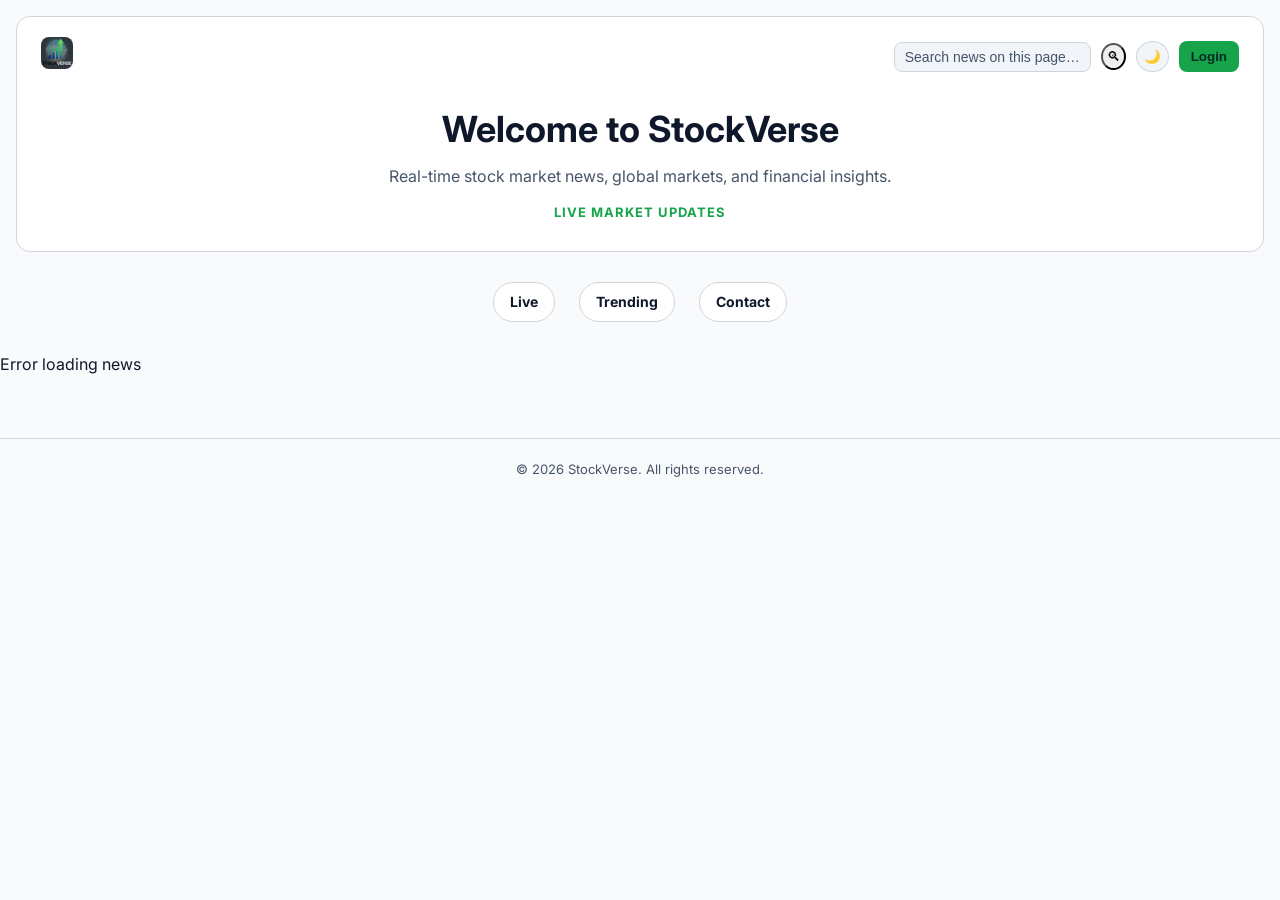
<file: StockVerse/frontend/index.html>
<!DOCTYPE html>
<html lang="en">
<head>
  <meta charset="UTF-8" />
  <meta name="viewport" content="width=device-width, initial-scale=1.0" />

  <title>StockVerse — Market & Stock News</title>

  <!-- Main Styles -->
  <link rel="stylesheet" href="main.css" />

  <!-- Optional: Better font (safe, professional) -->
  <link rel="preconnect" href="https://fonts.googleapis.com">
  <link rel="preconnect" href="https://fonts.gstatic.com" crossorigin>
  <link href="https://fonts.googleapis.com/css2?family=Inter:wght@400;500;600;700&display=swap" rel="stylesheet">
</head>

<body>

  <!-- ===============================
       TOP / HEADER
       =============================== -->
  <header id="top">
    <div id="top11">
      <!-- Logo -->
      <div>
        <img
          id="logo"
          src="logo.jpeg"
          alt="StockVerse Logo"
          width="32"
          height="32"
        />
      </div>

      <!-- Controls -->
      <div id="top1">
        <input
          type="text"
          id="searchInput"
          placeholder="Search news on this page…"
        />
        <button id="searchBtn">🔍︎</button>
        <button id="btn-top" title="Toggle theme">
          🌙
        </button>
        <a href="login.html">
          <button id="btn-top1">Login</button>
        </a>
      </div>
    </div>

    <!-- Hero text -->
    <h1 id="h-top">Welcome to StockVerse</h1>
    <p id="p-top">
      Real-time stock market news, global markets, and financial insights.
    </p>
    <h4>LIVE MARKET UPDATES</h4>
  </header>

  <!-- ===============================
       NAV / FILTER STRIP
       =============================== -->
  <nav id="content">
  <h3 id="btn-live">Live</h3>
  <h3 id="btn-trending" onclick="showUnderDevelopment()">Trending</h3>
  <a href="contact.html" id="contact-link">
    <h3>Contact</h3>
  </a>
</nav>


  <!-- ===============================
       NEWS SECTION
       =============================== -->
  <main id="news-container">
    <h2 id="headline">Top Headlines</h2>
    <!-- Skeleton loaders injected here by JS -->
    <!-- News cards injected here by api.js -->
  </main>

  <!-- ===============================
       FOOTER
       =============================== -->
  <footer>
    <p>© 2026 StockVerse. All rights reserved.</p>
  </footer>

  <!-- ===============================
       SCRIPTS
       =============================== -->
  <!-- Core site logic -->
  <script src="main.js" defer></script>

  <!-- API + Skeleton loader logic -->
  <script src="api.js" defer></script>

  <!-- ===============================
       NO-JS FALLBACK
       =============================== -->
  <noscript>
    <div style="padding:20px; text-align:center; color:red;">
      JavaScript is required to load live market news.
    </div>
  </noscript>

</body>
</html>
</file>
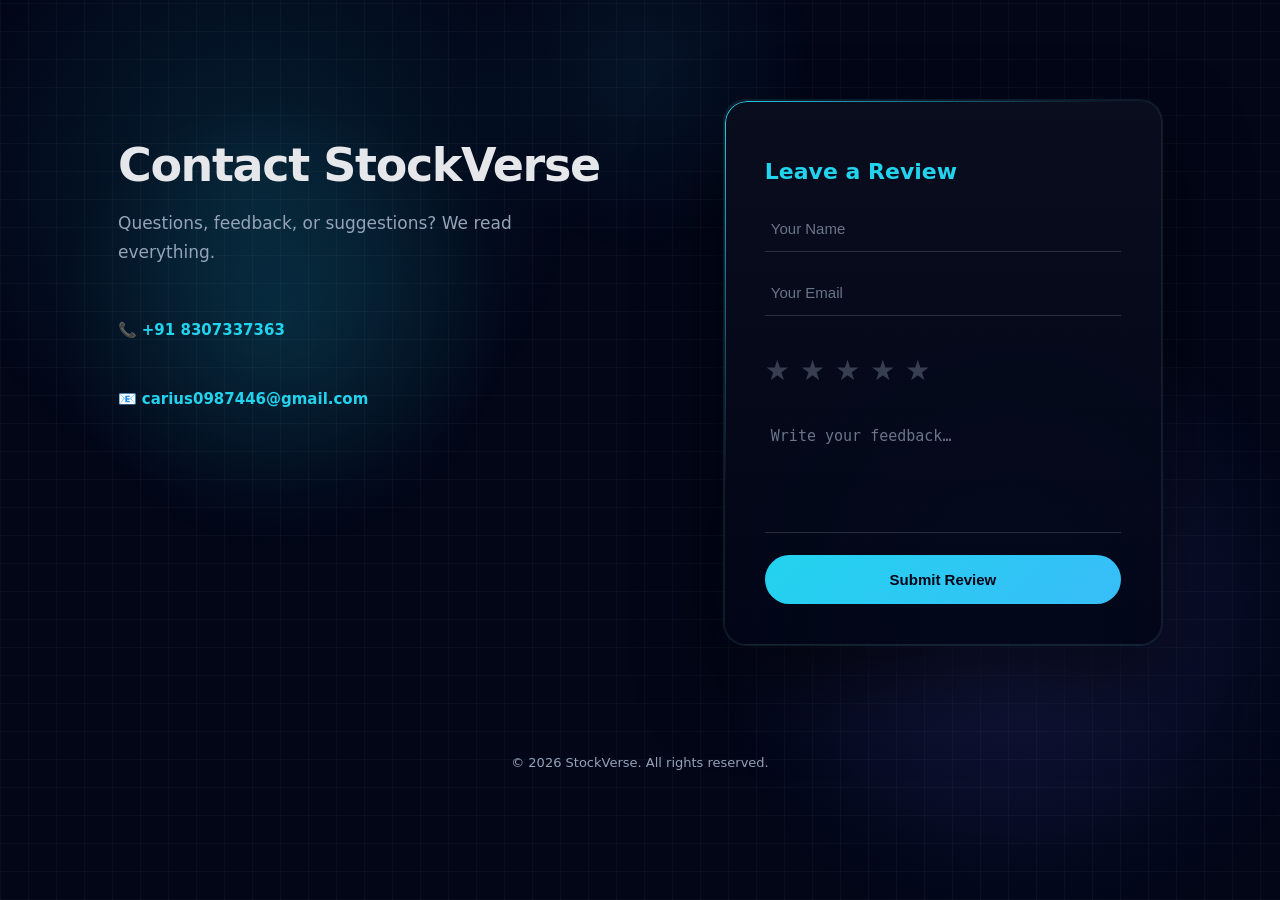
<file: StockVerse/frontend/contact.html>
<!DOCTYPE html>
<html lang="en">
<head>
  <meta charset="UTF-8" />
  <meta name="viewport" content="width=device-width, initial-scale=1.0" />
  <title>Contact — StockVerse</title>
  <link rel="stylesheet" href="contact.css" />
</head>

<body>

  <main class="contact-wrapper">
    <section class="contact-info">
      <h1>Contact StockVerse</h1>
      <p>
        Questions, feedback, or suggestions?  
        We read everything.
      </p>

      <div class="contact-details">
        <p>📞 <a href="tel:+918307337363">+91 8307337363</a></p>
        <p>📧 <a href="mailto:carius0987446@gmail.com">carius0987446@gmail.com</a></p>
      </div>
    </section>

    <section class="contact-form">
      <h2>Leave a Review</h2>

      <form
        action="https://formsubmit.co/carius0987446@gmail.com"
        method="POST"
      >
        <input type="text" name="Name" placeholder="Your Name" required />
        <input type="email" name="Email" placeholder="Your Email" required />

        <!-- Rating -->
          <div class="stars" id="ratingStars">
  <span data-value="1">★</span>
  <span data-value="2">★</span>
  <span data-value="3">★</span>
  <span data-value="4">★</span>
  <span data-value="5">★</span>
</div>

<input type="hidden" name="Rating" id="ratingValue" required />


        <textarea
          name="Review"
          placeholder="Write your feedback…"
          required
        ></textarea>

        <input type="hidden" name="_subject" value="New StockVerse Review ⭐" />
        <input type="hidden" name="_captcha" value="false" />

        <button type="submit">Submit Review</button>
      </form>
    </section>
  </main>

  <footer>
    <p>© 2026 StockVerse. All rights reserved.</p>
  </footer>
<script>
  const stars = document.querySelectorAll("#ratingStars span");
  const ratingInput = document.getElementById("ratingValue");

  stars.forEach((star, index) => {
    star.addEventListener("mouseenter", () => {
      highlight(index + 1);
    });

    star.addEventListener("mouseleave", () => {
      highlight(ratingInput.value);
    });

    star.addEventListener("click", () => {
      ratingInput.value = index + 1;
      highlight(index + 1);
    });
  });

  function highlight(count) {
    stars.forEach((s, i) => {
      s.classList.toggle("active", i < count);
    });
  }
</script>

</body>
</html>
</file>
<file: StockVerse/frontend/main.css>
/* ==================================================
   THEME VARIABLES
   ================================================== */

/* LIGHT MODE (default) */
:root {
  --bg: #f8fafc;
  --panel: #ffffff;
  --card: #f1f5f9;
  --border: #d1d5db;
  --text: #0f172a;
  --muted: #475569;
  --accent: #16a34a;
  --danger: #dc2626;
}

/* DARK MODE */
body.dark {
  --bg: #0b0f14;
  --panel: #020617;
  --card: #0f172a;
  --border: #1f2933;
  --text: #e5e7eb;
  --muted: #9ca3af;
  --accent: #22c55e;
  --danger: #ef4444;
}

/* ==================================================
   GLOBAL RESET
   ================================================== */
* {
  margin: 0;
  padding: 0;
  box-sizing: border-box;
}

body {
  background: var(--bg);
  color: var(--text);
  font-family: Inter, system-ui, -apple-system, sans-serif;
  line-height: 1.6;
  transition: background 0.3s ease, color 0.3s ease;
}
#searchBtn{
   border-radius: 50%;
   padding: 4px;
}

a {
  text-decoration: none;
  color: inherit;
}

/* ==================================================
   TOP / HERO SECTION
   ================================================== */
#top {
  background: var(--panel);
  border: 1px solid var(--border);
  border-radius: 14px;
  margin: 16px;
  padding: 20px 24px 28px;
}

#top11 {
  display: flex;
  justify-content: space-between;
  align-items: center;
}

#logo {
  border-radius: 8px;
}
#logo:hover{
  cursor: pointer;
  transform: scale(1.5);
  transition-duration: 0.5s;
}

/* Right side controls */
#top1 {
  display: flex;
  gap: 10px;
  align-items: center;
}

/* Search */
#searchInput {
  background: var(--card);
  border: 1px solid var(--border);
  color: var(--text);
  padding: 6px 10px;
  border-radius: 8px;
  font-size: 14px;
}

#searchInput::placeholder {
  color: var(--muted);
}

/* Buttons */
#btn-top {
  background: var(--card);
  border: 1px solid var(--border);
  color: var(--text);
  border-radius: 8px;
  padding: 7px 7px;
  cursor: pointer;
  border-radius: 50%;
}

#btn-top1 {
  background: var(--accent);
  color: #022c22;
  border: none;
  border-radius: 8px;
  padding: 8px 12px;
  font-weight: 600;
  cursor: pointer;
}

/* Headings */
#h-top {
  margin-top: 24px;
  text-align: center;
  font-size: 36px;
  font-weight: 700;
}

#p-top {
  text-align: center;
  color: var(--muted);
  margin-top: 6px;
}

h4 {
  text-align: center;
  margin-top: 12px;
  font-size: 13px;
  letter-spacing: 1px;
  color: var(--accent);
}

/* ==================================================
   NAV STRIP
   ================================================== */
#content {
  display: flex;
  justify-content: center;
  gap: 24px;
  margin: 30px 0;
  flex-wrap: wrap;
}

#content h3 {
  padding: 8px 16px;
  border-radius: 999px;
  border: 1px solid var(--border);
  background: var(--panel);
  color: var(--text);
  font-size: 14px;
  cursor: pointer;
  transition: border 0.2s ease, color 0.2s ease;
}

#content h3:hover {
  border-color: var(--accent);
  color: var(--accent);
}

/* ==================================================
   NEWS SECTION
   ================================================== */
#headline {
  text-align: center;
  font-size: 28px;
  margin: 10px 0 20px;
}

#news-container {
  padding-bottom: 20px;
}

.div-api {
  background: var(--card);
  border: 1px solid var(--border);
  border-radius: 14px;
  padding: 18px 22px;
  margin: 18px auto;
  max-width: 1000px;
  transition: border 0.2s ease;
}

.div-api:hover {
  border-color: var(--accent);
}

.h3-api {
  font-size: 18px;
  font-weight: 600;
  margin-bottom: 10px;
}

.p-api {
  font-size: 15px;
  color: var(--muted);
  margin-bottom: 10px;
}

.p2-api {
  text-align: right;
  font-size: 12px;
  color: var(--muted);
}

.time-api {
  text-align: right;
  font-size: 11px;
  color: var(--muted);
}

/* ==================================================
   FOOTER
   ================================================== */
footer {
  margin-top: 40px;
  padding: 20px;
  text-align: center;
  color: var(--muted);
  font-size: 13px;
  border-top: 1px solid var(--border);
}

/* ==================================================
   MOBILE
   ================================================== */
@media (max-width: 768px) {
  #h-top {
    font-size: 28px;
  }

  #top11 {
    flex-direction: column;
    gap: 12px;
  }

  .div-api {
    margin: 14px;
    padding: 16px;
  }

  #content {
    gap: 12px;
  }
}
/* ==================================================
   SKELETON LOADERS
   ================================================== */

.skeleton {
  background: var(--card);
  border: 1px solid var(--border);
  border-radius: 14px;
  padding: 18px 22px;
  margin: 18px auto;
  max-width: 1000px;
  position: relative;
  overflow: hidden;
}

.skeleton::after {
  content: "";
  position: absolute;
  top: 0;
  left: -100%;
  width: 100%;
  height: 100%;
  background: linear-gradient(
    90deg,
    transparent,
    rgba(255, 255, 255, 0.15),
    transparent
  );
  animation: shimmer 1.4s infinite;
}

body.dark .skeleton::after {
  background: linear-gradient(
    90deg,
    transparent,
    rgba(255, 255, 255, 0.08),
    transparent
  );
}

@keyframes shimmer {
  100% {
    left: 100%;
  }
}

.skeleton-title {
  height: 18px;
  width: 70%;
  border-radius: 6px;
  background: var(--border);
  margin-bottom: 12px;
}

.skeleton-text {
  height: 14px;
  width: 100%;
  border-radius: 6px;
  background: var(--border);
  margin-bottom: 8px;
}

.skeleton-text.short {
  width: 40%;
}
</file>
<file: StockVerse/frontend/contact.css>
:root {
  --bg: #020617;
  --panel: #020617;
  --ink: #e5e7eb;
  --muted: #94a3b8;
  --accent: #22d3ee;
  --accent-soft: rgba(34,211,238,0.15);
}

/* ===============================
   GLOBAL
   =============================== */
* {
  box-sizing: border-box;
}

body {
  margin: 0;
  font-family: "Inter", system-ui, sans-serif;
  color: var(--ink);
  background: var(--bg);
  overflow-x: hidden;
}

/* ===============================
   BACKGROUND (COSMIC GRID)
   =============================== */
body::before {
  content: "";
  position: fixed;
  inset: 0;
  background:
    radial-gradient(800px circle at 20% 20%, rgba(34,211,238,.12), transparent 40%),
    radial-gradient(700px circle at 80% 70%, rgba(99,102,241,.12), transparent 45%),
    repeating-linear-gradient(
      0deg,
      rgba(255,255,255,0.03),
      rgba(255,255,255,0.03) 1px,
      transparent 1px,
      transparent 28px
    ),
    repeating-linear-gradient(
      90deg,
      rgba(255,255,255,0.03),
      rgba(255,255,255,0.03) 1px,
      transparent 1px,
      transparent 28px
    );
  z-index: -1;
  animation: gridDrift 40s linear infinite;
}

@keyframes gridDrift {
  from { transform: translateY(0); }
  to { transform: translateY(-120px); }
}
/* ===============================
   BACKGROUND ENERGY DRIFT
   =============================== */
body::after {
  content: "";
  position: fixed;
  inset: -20%;
  background:
    radial-gradient(500px circle at 30% 40%, rgba(34,211,238,0.12), transparent 45%),
    radial-gradient(600px circle at 70% 60%, rgba(99,102,241,0.10), transparent 50%),
    radial-gradient(400px circle at 50% 20%, rgba(56,189,248,0.08), transparent 45%);
  z-index: -2;
  animation: energyDrift 36s ease-in-out infinite;
}

@keyframes energyDrift {
  0% {
    transform: translate(0, 0);
  }
  50% {
    transform: translate(-60px, -40px);
  }
  100% {
    transform: translate(0, 0);
  }
}


/* ===============================
   LAYOUT
   =============================== */
.contact-wrapper {
  max-width: 1100px;
  margin: 100px auto;
  padding: 0 28px;
  display: grid;
  grid-template-columns: 1.2fr 1fr;
  gap: 80px;
}

/* ===============================
   LEFT — SIGNAL TEXT
   =============================== */
.contact-info h1 {
  font-size: 46px;
  font-weight: 700;
  letter-spacing: -0.03em;
  margin-bottom: 16px;
}

.contact-info p {
  font-size: 17px;
  color: var(--muted);
  max-width: 420px;
  line-height: 1.7;
}

.contact-details {
  margin-top: 36px;
  display: grid;
  gap: 14px;
}

.contact-details p {
  font-size: 15px;
}

.contact-details a {
  color: var(--accent);
  font-weight: 600;
  text-decoration: none;
  position: relative;
}

.contact-details a::after {
  content: "";
  position: absolute;
  left: 0;
  bottom: -4px;
  width: 0%;
  height: 2px;
  background: var(--accent);
  transition: width 0.3s ease;
}

.contact-details a:hover::after {
  width: 100%;
}

/* ===============================
   RIGHT — CONSOLE FORM
   =============================== */
.contact-form {
  position: relative;
  padding: 40px;
  border-radius: 22px;
  background:
    linear-gradient(180deg, rgba(255,255,255,0.03), rgba(255,255,255,0)),
    rgba(2,6,23,0.9);
  border: 1px solid rgba(255,255,255,0.08);
  box-shadow:
    0 0 0 1px rgba(34,211,238,0.12),
    0 40px 80px rgba(0,0,0,0.6);
}

/* Accent corner */
.contact-form::before {
  content: "";
  position: absolute;
  top: 0;
  left: 0;
  width: 100%;
  height: 100%;
  border-radius: 22px;
  border: 1px solid transparent;
  background:
    linear-gradient(135deg, var(--accent), transparent 40%) border-box;
  mask:
    linear-gradient(#fff 0 0) content-box,
    linear-gradient(#fff 0 0);
  mask-composite: exclude;
  pointer-events: none;
}

.contact-form h2 {
  margin-bottom: 22px;
  font-size: 22px;
  color: var(--accent);
}

/* ===============================
   INPUTS (TERMINAL STYLE)
   =============================== */
.contact-form input,
.contact-form textarea {
  width: 100%;
  background: transparent;
  border: none;
  border-bottom: 1px solid rgba(255,255,255,0.15);
  padding: 14px 6px;
  font-size: 15px;
  color: var(--ink);
  margin-bottom: 18px;
  transition: border-color 0.3s ease;
}

.contact-form input::placeholder,
.contact-form textarea::placeholder {
  color: rgba(148,163,184,0.7);
}

.contact-form input:focus,
.contact-form textarea:focus {
  outline: none;
  border-color: var(--accent);
  box-shadow: 0 2px 0 var(--accent);
}

.contact-form textarea {
  resize: none;
  height: 120px;
}

/* ===============================
   STAR RATING (LEFT → RIGHT)
   =============================== */
.stars {
  display: flex;
  gap: 10px;
  margin: 20px 0 26px;
}

.stars span {
  font-size: 28px;
  color: rgba(148,163,184,0.35);
  cursor: pointer;
  transition: color 0.2s ease, transform 0.2s ease;
}

.stars span.active {
  color: var(--accent);
  text-shadow: 0 0 12px var(--accent);
}

.stars span:hover {
  transform: scale(1.3);
}

 

/* ===============================
   BUTTON (SEND SIGNAL)
   =============================== */
.contact-form button {
  width: 100%;
  padding: 16px;
  font-size: 15px;
  font-weight: 600;
  border-radius: 999px;
  border: none;
  background: linear-gradient(135deg, var(--accent), #38bdf8);
  color: #020617;
  cursor: pointer;
  transition: transform 0.2s ease, box-shadow 0.2s ease;
}

.contact-form button:hover {
  transform: translateY(-3px);
  box-shadow: 0 20px 50px rgba(34,211,238,0.45);
}

/* ===============================
   FOOTER
   =============================== */
footer {
  margin: 110px 0 30px;
  text-align: center;
  font-size: 13px;
  color: var(--muted);
}

/* ===============================
   MOBILE
   =============================== */
@media (max-width: 768px) {
  .contact-wrapper {
    grid-template-columns: 1fr;
    gap: 60px;
  }

  .contact-info h1 {
    font-size: 34px;
  }
}
</file>
